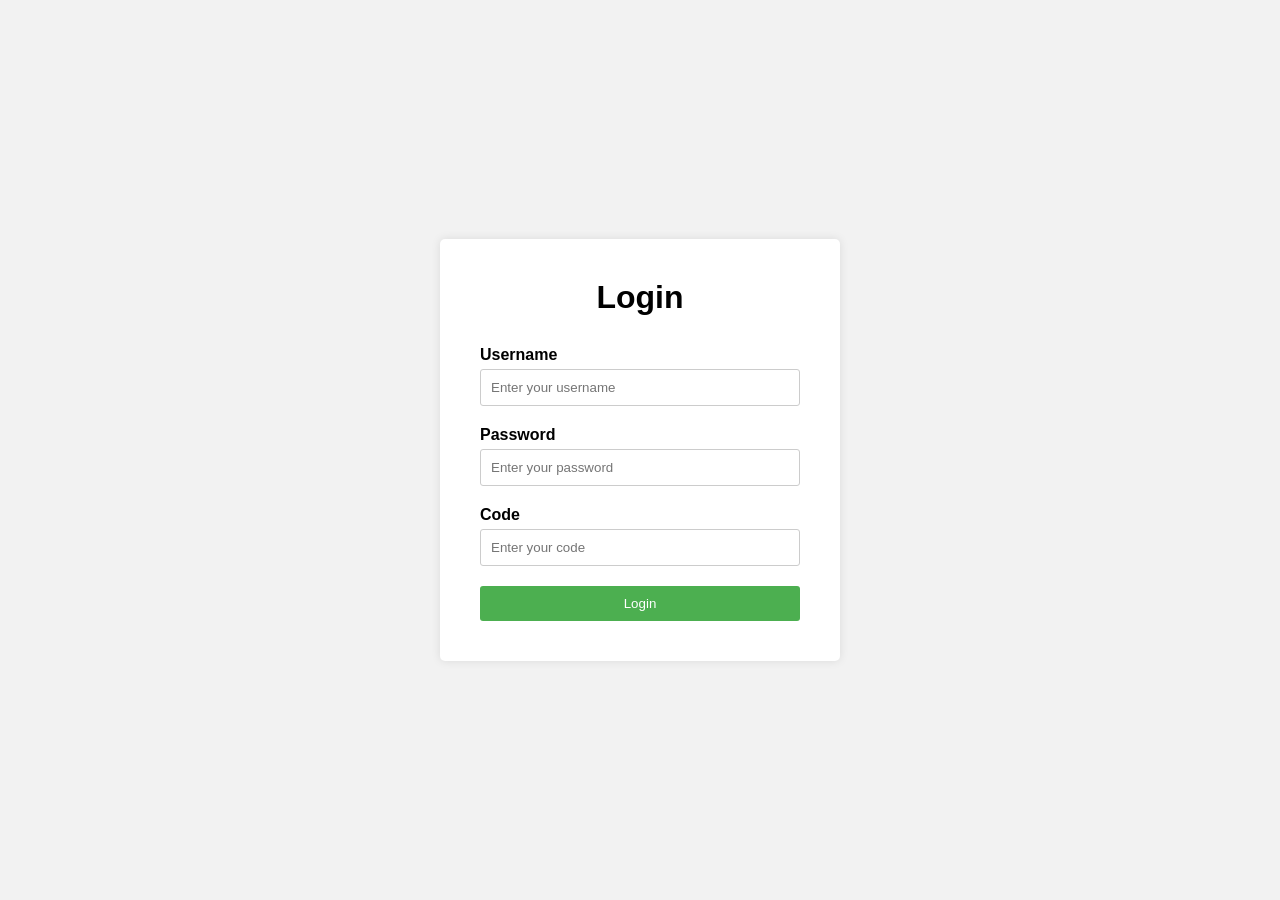
<file: Reference Code/Interview_Chatbot/templates/login.html>
<!DOCTYPE html>
<html lang="en">
<head>
  <meta charset="UTF-8">
  <meta name="viewport" content="width=device-width, initial-scale=1.0">
  <title>Login Page</title>
  <style>
    
        * {
        box-sizing: border-box;
        margin: 0;
        padding: 0;
        }

        body {
        font-family: Arial, sans-serif;
        background-color: #f2f2f2;
        display: flex;
        justify-content: center;
        align-items: center;
        height: 100vh;
        }

        .container {
        background-color: #fff;
        padding: 40px;
        border-radius: 5px;
        box-shadow: 0 0 10px rgba(0, 0, 0, 0.1);
        max-width: 400px;
        width: 100%;
        }

        h1 {
        text-align: center;
        margin-bottom: 30px;
        }

        .form-group {
        margin-bottom: 20px;
        }

        label {
        display: block;
        font-weight: bold;
        margin-bottom: 5px;
        }

        input[type="text"],
        input[type="password"] {
        width: 100%;
        padding: 10px;
        border: 1px solid #ccc;
        border-radius: 3px;
        }

        button[type="submit"] {
        width: 100%;
        padding: 10px;
        background-color: #4CAF50;
        color: #fff;
        border: none;
        border-radius: 3px;
        cursor: pointer;
        }

        button[type="submit"]:hover {
        background-color: #45a049;
        }
  </style>
</head>
<body>
  <div class="container">
    <h1>Login</h1>
    <form method="POST" action="{{ url_for('login') }}">
      <div class="form-group">
        <label for="username">Username</label>
        <input type="text" id="username" name="username" placeholder="Enter your username">
      </div>
      <div class="form-group">
        <label for="password">Password</label>
        <input type="password" id="password" name="password" placeholder="Enter your password">
      </div>
      <div class="form-group">
        <label for="code">Code</label>
        <input type="text" id="code" name="code" placeholder="Enter your code">
      </div>
      <button type="submit">Login</button>
    </form>
  </div>
</body>
</html>
</file>
